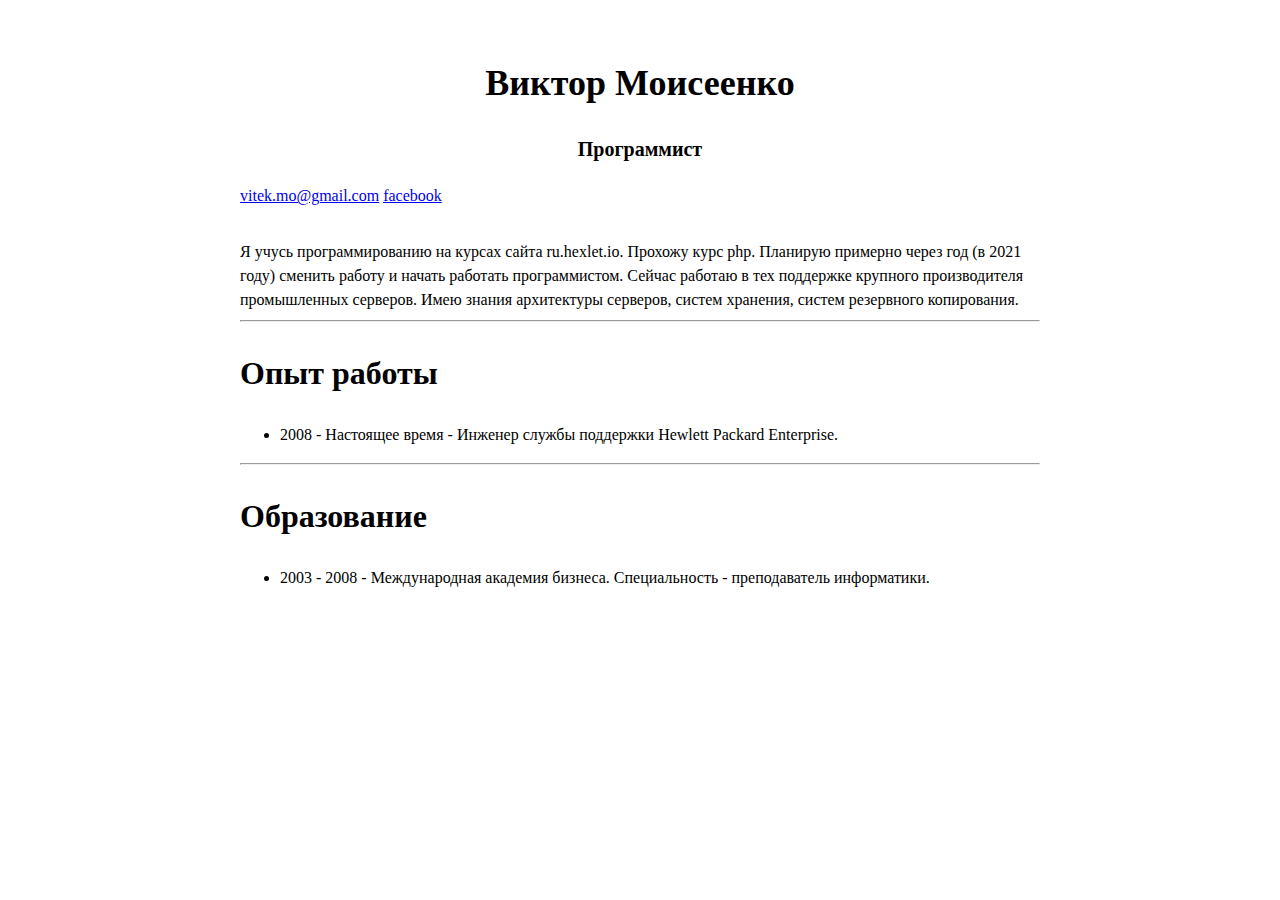
<file: index.html>
<!DOCTYPE html>
<html>
    <head>
        <title>
            Резюме
        </title>
        <meta charset="UTF-8">
        <link rel="stylesheet" href="style.css">
    </head>
    <body>
        <div id="header">
            <h1>Виктор Моисеенко</h1>
            <h3>Программист</h3>
            <p><a href="mailto:vitek.mo@gmail.com">vitek.mo@gmail.com</a> <a href=https://www.facebook.com/vitek.mo>facebook</a></p>
        </div>
        <div id="main">
            <h2></h2>
            Я учусь программированию на курсах сайта ru.hexlet.io. Прохожу курс php.
            Планирую примерно через год (в 2021 году) сменить работу и начать работать программистом.
            Сейчас работаю в тех поддержке крупного производителя промышленных серверов.
            Имею знания архитектуры серверов, систем хранения, систем резервного копирования.
            <hr>
            <h2> Опыт работы </h2>
            <ul>
                <li>2008 - Настоящее время - Инженер службы поддержки Hewlett Packard Enterprise.</li>
            </ul>
            <hr>
            <h2> Образование </h2>
            <ul>
                <li>2003 - 2008 - Международная академия бизнеса. Специальность - преподаватель информатики.</li>
            </ul>
        </div>
        <div id="footer">
        </div>
    </body>
</html>
</file>
<file: style.css>
body {
  font-family: Georgia;
  font-size: 16px;
  margin: 0 auto;   /* center content */
  max-width: 800px; /* limit width */
  line-height: 1.5;
  padding-top: 32px;
  padding-bottom: 32px;
}

/* BEGIN (write your solution here) */
#header {
    margin-bottom: 32px;
}

#footer {
    margin: 64px;
}

h1 {
    font-size: 36px;
    text-align: center;
}

h2 {
    font-size: 32px;
}

h3 {
    font-size: 20px;
    text-align: center;
}
</file>
